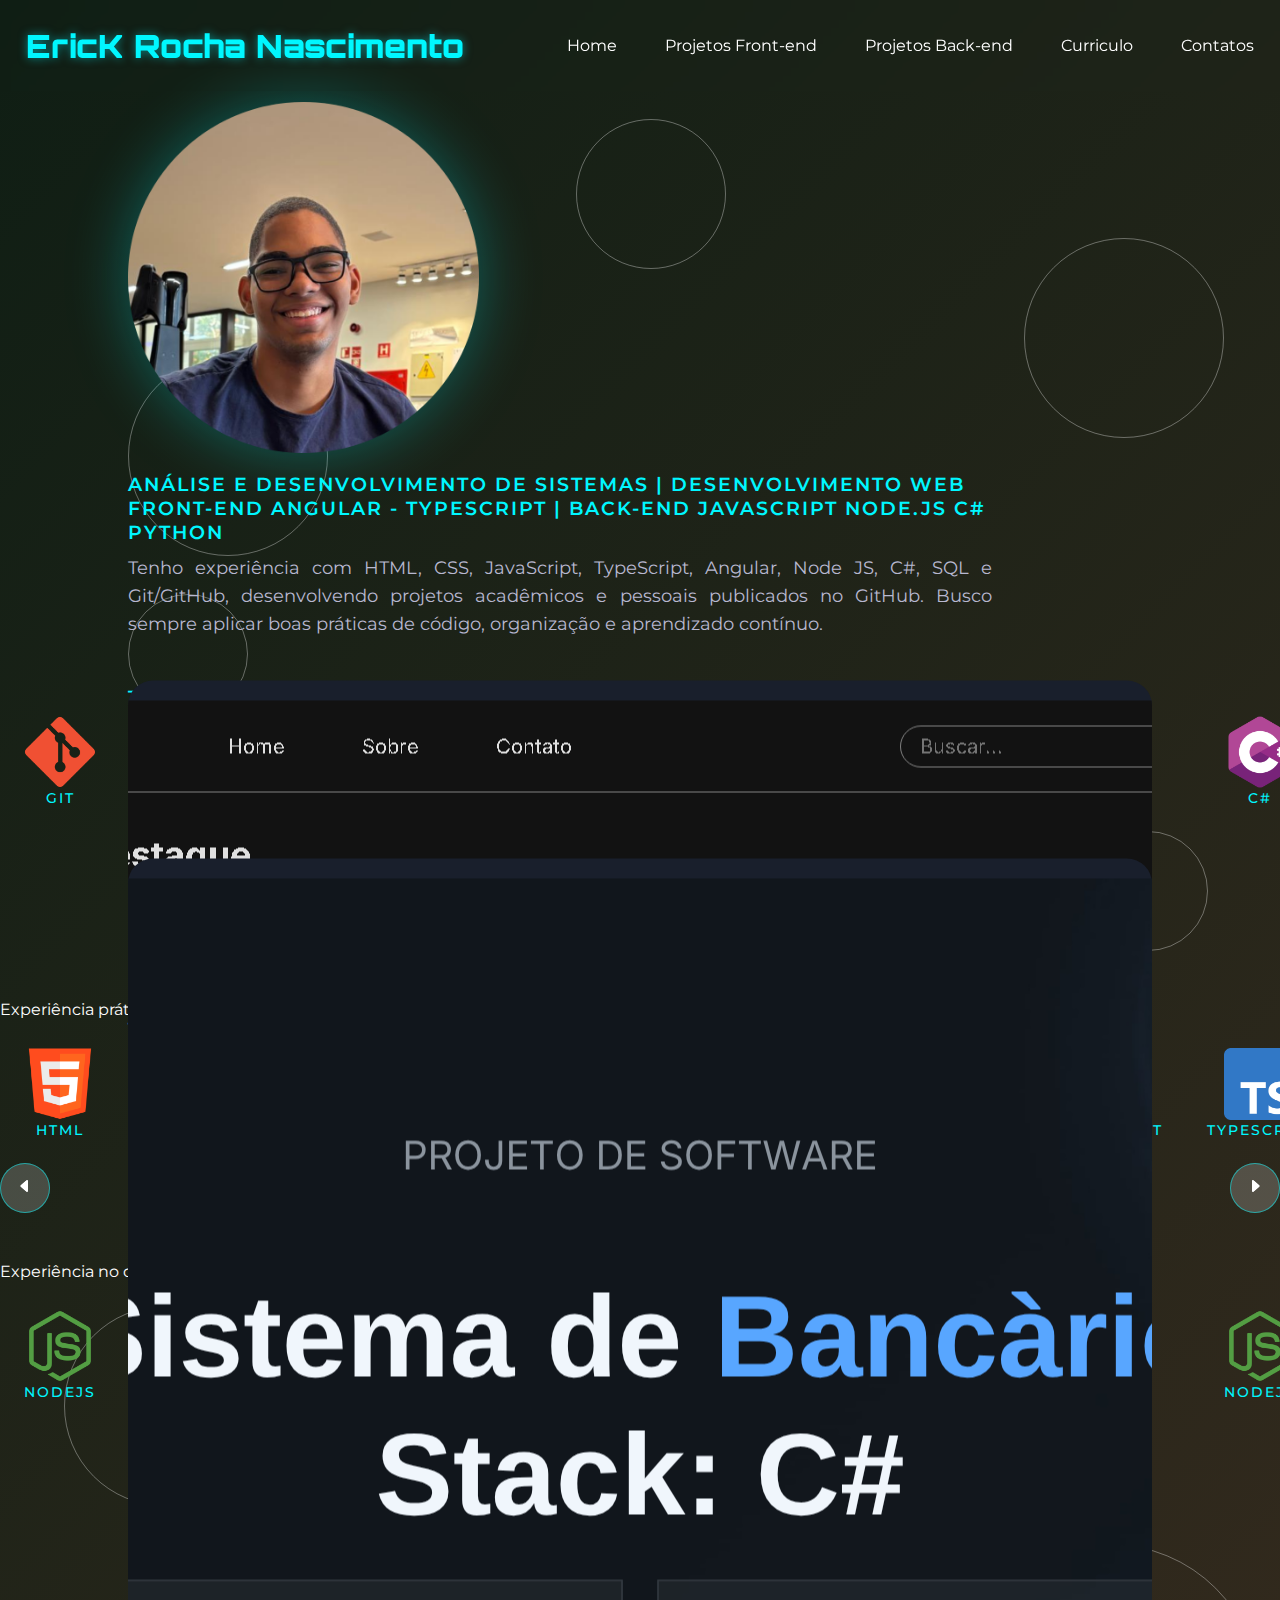
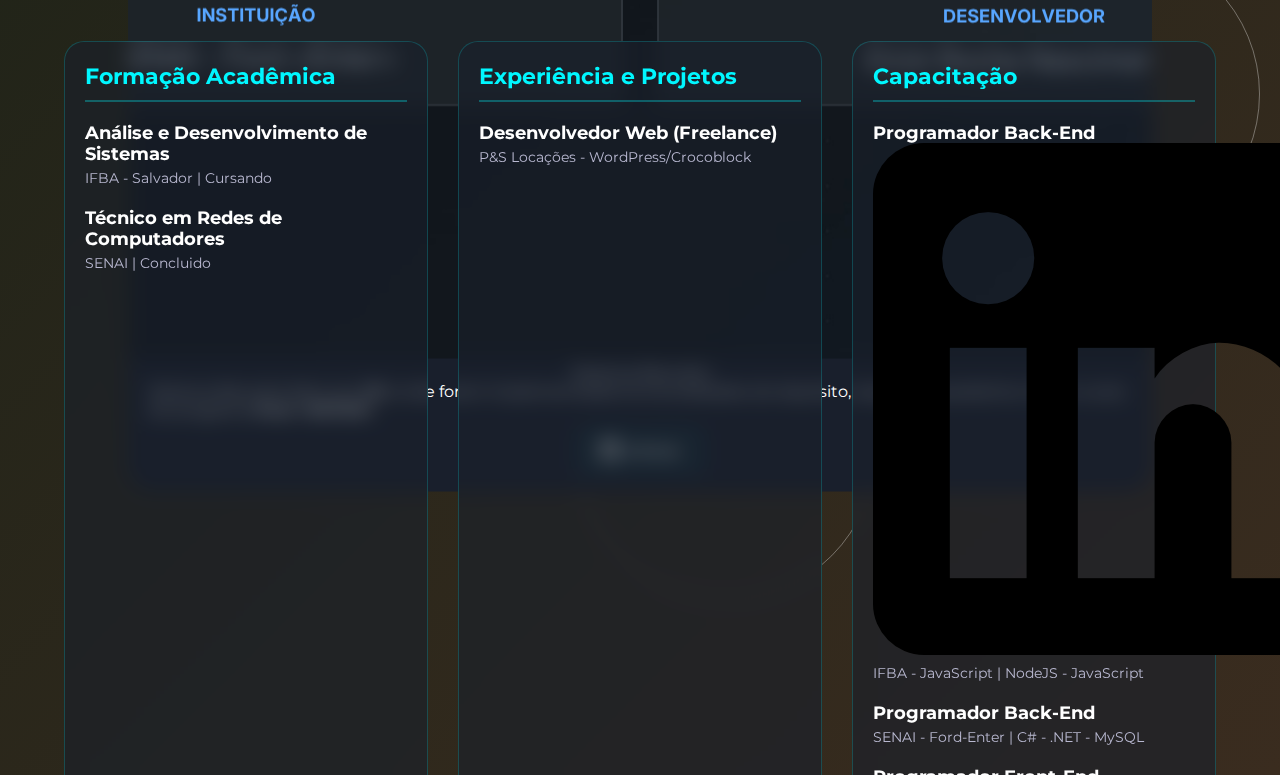
<file: index.html>
<!DOCTYPE html>
<html lang="pt-br">

<head>
    <meta charset="UTF-8">
    <meta name="viewport" content="width=device-width, initial-scale=1.0">
    <title>Portifolio Erick Rocha Nascimento</title>
    <link
        href="https://fonts.googleapis.com/css2?family=Montserrat:ital,wght@0,100..900;1,100..900&family=Orbitron:wght@400..900&display=swap"
        rel="stylesheet">
    <link rel="stylesheet" href="styles.css">
    <link rel="stylesheet" href="stylescurriculo.css">
    <link rel="stylesheet" href="stylesprojetos.css">
    <link rel="stylesheet" href="stylescontato.css">




    <link rel="icon" type="image/x-icon" href="./Arquivos/Imagens/fotodeperfi512.png">
    <script src="scripts.js" defer></script>

</head>

<body>
    <header>
        <div class="logo">EricK Rocha Nascimento</div>
        <nav>
            <ul>
                <li class="menu-item"><a href="#">Home</a></li>
                <li class="menu-item"><a href="#frontend"> <span class="desktop">Projetos</span> Front-end</a></li>
                <li class="menu-item"><a href="#backend"><span class="desktop">Projetos</span> Back-end</a></li>
                <li class="menu-item"><a href="#curriculo">Curriculo</a></li>
                <li class="menu-item"><a href="#contato">Contatos</a></li>
            </ul>
        </nav>
    </header>
    <main class="container">
        <div class="tech-circle">
            <div class="circle"></div>
            <div class="circle"></div>

            <div class="circle"></div>
            <div class="circle"></div>

            <div class="circle"></div>
            <div class="circle"></div>

            <div class="circle"></div>
            <div class="circle"></div>

            <div class="circle"></div>


            <div class="circle"></div>
            <div class="circle"></div>
        </div>
        <div class="perfil">

            <div class="perfil-content">
                <div class="perfil-principal">
                    <div class="perfil-img">
                        <img src="Arquivos/Imagens/fotoDePerfil.png" alt="Erick Rocha Nascimento">
                    </div>
                    <div class="perfil-text">
                        <p class="subtitulo">Análise e Desenvolvimento de Sistemas | Desenvolvimento Web Front-End
                            ANGULAR - TypeScript | Back-End JavaScript Node.JS C# Python</p>
                        <p class="perfil-description">Tenho experiência com HTML, CSS, JavaScript, TypeScript, Angular,
                            Node JS, C#, SQL e Git/GitHub, desenvolvendo projetos acadêmicos e pessoais publicados no
                            GitHub. Busco sempre aplicar boas práticas de código, organização e aprendizado contínuo.
                        </p>
                    </div>

                </div>
                <div class="tecnologias-container">
                    <p class="subtitulo-tecnologia">Tecnologias Conhecidas</p>
                    <ul class="tecnologias">
                        <li class="tecnologias-item"><img src="./Arquivos/Icones/git.png" alt="GIT">
                            <p class="tecnologias-label">GIT</p>
                        </li>
                        <li class="tecnologias-item"><img src="./Arquivos/Icones/github.png" alt="GitHub">
                            <p class="tecnologias-label">GitHub</p>
                        </li>
                        <li class="tecnologias-item"><img src="./Arquivos/Icones/html.png" alt="HTML">
                            <p class="tecnologias-label">HTML</p>
                        </li>
                        <li class="tecnologias-item"><img src="./Arquivos/Icones/css.png" alt="CSS">
                            <p class="tecnologias-label">CSS</p>
                        </li>
                        <li class="tecnologias-item"><img src="./Arquivos/Icones/javascript.png" alt="JavaScript">
                            <p class="tecnologias-label">JavaScript</p>
                        </li>
                        <li class="tecnologias-item"><img src="./Arquivos/Icones/typescript.png" alt="TypeScript">
                            <p class="tecnologias-label">TypeScript</p>
                        </li>
                        <li class="tecnologias-item"><img src="./Arquivos/Icones/angular.png" alt="Angular">
                            <p class="tecnologias-label">Angular</p>
                        </li>
                        <li class="tecnologias-item"><img src="./Arquivos/Icones/nodejs.png" alt="Node.js">
                            <p class="tecnologias-label">Nodejs</p>
                        </li>
                        <li class="tecnologias-item"><img src="./Arquivos/Icones/csharp.png" alt="C#">
                            <p class="tecnologias-label">C#</p>
                        </li>
                        <li class="tecnologias-item"><img src="./Arquivos/Icones/python.png" alt="Python">
                            <p class="tecnologias-label">Python</p>
                        </li>
                        <li class="tecnologias-item"><img src="./Arquivos/Icones/mysql.png" alt="MySQL">
                            <p class="tecnologias-label">MySQL</p>
                        </li>


                        <!-- Duplicado-->
                        <li class="tecnologias-item"><img src="./Arquivos/Icones/git.png" alt="GIT">
                            <p class="tecnologias-label">GIT</p>
                        </li>
                        <li class="tecnologias-item"><img src="./Arquivos/Icones/github.png" alt="GitHub">
                            <p class="tecnologias-label">GitHub</p>
                        </li>
                        <li class="tecnologias-item"><img src="./Arquivos/Icones/html.png" alt="HTML">
                            <p class="tecnologias-label">HTML</p>
                        </li>
                        <li class="tecnologias-item"><img src="./Arquivos/Icones/css.png" alt="CSS">
                            <p class="tecnologias-label">CSS</p>
                        </li>
                        <li class="tecnologias-item"><img src="./Arquivos/Icones/javascript.png" alt="JavaScript">
                            <p class="tecnologias-label">JavaScript</p>
                        </li>
                        <li class="tecnologias-item"><img src="./Arquivos/Icones/typescript.png" alt="TypeScript">
                            <p class="tecnologias-label">TypeScript</p>
                        </li>
                        <li class="tecnologias-item"><img src="./Arquivos/Icones/angular.png" alt="Angular">
                            <p class="tecnologias-label">Angular</p>
                        </li>
                        <li class="tecnologias-item"><img src="./Arquivos/Icones/nodejs.png" alt="Node.js">
                            <p class="tecnologias-label">Nodejs</p>
                        </li>
                        <li class="tecnologias-item"><img src="./Arquivos/Icones/csharp.png" alt="C#">
                            <p class="tecnologias-label">C#</p>
                        </li>
                        <li class="tecnologias-item"><img src="./Arquivos/Icones/python.png" alt="Python">
                            <p class="tecnologias-label">Python</p>
                        </li>
                    </ul>
                </div>
            </div>

        </div>
        <div class="frontend-content" id="frontend">
            <div class="frontend-info">
                <h1 class="frontend-titulo">Projetos Front-end</h1>
                <p class="frontend-descricao">Experiência prática na criação de SPAs modernas, integrando design
                    intuitivo a regras de negócio eficientes.</p>

                <div class="tecnologias-container">
                    <p class="subtitulo-tecnologia">Tecnologias</p>
                    <ul class="tecnologias">
                        <li class="tecnologias-item"><img src="./Arquivos/Icones/html.png" alt="HTML">
                            <p class="tecnologias-label">HTML</p>
                        </li>
                        <li class="tecnologias-item"><img src="./Arquivos/Icones/css.png" alt="CSS">
                            <p class="tecnologias-label">CSS</p>
                        </li>
                        <li class="tecnologias-item"><img src="./Arquivos/Icones/javascript.png" alt="JavaScript">
                            <p class="tecnologias-label">JavaScript</p>
                        </li>
                        <li class="tecnologias-item"><img src="./Arquivos/Icones/typescript.png" alt="TypeScript">
                            <p class="tecnologias-label">TypeScript</p>
                        </li>
                        <li class="tecnologias-item"><img src="./Arquivos/Icones/angular.png" alt="Angular">
                            <p class="tecnologias-label">Angular</p>
                        </li>

                        <!-- Duplicado-->
                        <li class="tecnologias-item"><img src="./Arquivos/Icones/html.png" alt="HTML">
                            <p class="tecnologias-label">HTML</p>
                        </li>
                        <li class="tecnologias-item"><img src="./Arquivos/Icones/css.png" alt="CSS">
                            <p class="tecnologias-label">CSS</p>
                        </li>
                        <li class="tecnologias-item"><img src="./Arquivos/Icones/javascript.png" alt="JavaScript">
                            <p class="tecnologias-label">JavaScript</p>
                        </li>
                        <li class="tecnologias-item"><img src="./Arquivos/Icones/typescript.png" alt="TypeScript">
                            <p class="tecnologias-label">TypeScript</p>
                        </li>
                        <li class="tecnologias-item"><img src="./Arquivos/Icones/angular.png" alt="Angular">
                            <p class="tecnologias-label">Angular</p>
                        </li>

                    </ul>
                </div>
            </div>
            <div class="frontend-projetos">
                <div class="frontends">
                    <div class="frontendQuadro active">
                        <div class="projeto-img"><img src="Arquivos/Imagens/LUMINATech.png" alt=""></div>
                                                <p class="projeto-titulo">LUMINA Tech</p>

                        <div>
                            <p class="projeto-descricao">A LUMINA Tech é uma plataforma moderna de e-commerce
                                especializada em eletrônicos, desenvolvida com <b>HTML, CSS, Angular | TypeScript</b> e
                                integrada à API pública DummyJSON</p>

                        </div>


                        <div class="botoes-projeto">
                            <a href="https://github.com/ErickRochaNascimento/LUMINA_Tech" target="_blank"
                                class="btn-projeto">
                                <img src="./Arquivos/Icones/github.png" alt="GitHub"> GitHub
                            </a>
                            <a href="https://luminatech.vercel.app/" target="_blank" class="btn-projeto">
                                Visualizar
                            </a>
                        </div>
                    </div>
                    <div class="frontendQuadro">
                        <div class="projeto-img"><img src="Arquivos/Imagens/PortalFord.png" alt=""></div>
                        <p class="projeto-titulo">Portal Ford</p>
                        <p class="projeto-descricao">Portal interativo da Ford desenvolvido com <b>HTML</b>, <b>CSS</b>
                            e <b>JavaScript</b>. Inclui carrossel de imagens, comparação de veículos e formulário de
                            contato responsivo</p>
                        <div class="botoes-projeto">
                            <a href="https://github.com/ErickRochaNascimento/JAVASCRIPT-SPRINT5" target="_blank"
                                class="btn-projeto">
                                <img src="./Arquivos/Icones/github.png" alt="GitHub"> GitHub
                            </a>
                            <a href="https://erickrochanascimento.github.io/JAVASCRIPT-SPRINT5/" target="_blank"
                                class="btn-projeto">
                                Visualizar
                            </a>
                        </div>
                    </div>
                    <div class="frontendQuadro">
                        <div class="projeto-img"><img src="Arquivos/Imagens/EletronicStore.png" alt=""></div>
                        <p class="projeto-titulo">Eletronic Store</p>
                        <p class="projeto-descricao">Landing page futurista desenvolvida para uma loja de eletrônicos.
                            Apresenta um carrossel de produtos full-screen construído com <b>HTML, CSS </b> e
                            <b>JavaScript</b>
                        </p>
                        <div class="botoes-projeto">
                            <a href="https://github.com/ErickRochaNascimento/Eletronic.Store" target="_blank"
                                class="btn-projeto">
                                <img src="./Arquivos/Icones/github.png" alt="GitHub"> GitHub
                            </a>
                            <a href="https://erickrochanascimento.github.io/Eletronic.Store/" target="_blank"
                                class="btn-projeto">
                                Visualizar
                            </a>
                        </div>
                    </div>
                </div>
                <div class="arrowsfront">
                    <button class="arrowfront-btn" id="prevFront">
                        <svg xmlns="http://www.w3.org/2000/svg" width="16" height="16" fill="currentColor"
                            class="bi bi-caret-left-fill" viewBox="0 0 16 16">
                            <path
                                d="m3.86 8.753 5.482 4.796c.646.566 1.658.106 1.658-.753V3.204a1 1 0 0 0-1.659-.753l-5.48 4.796a1 1 0 0 0 0 1.506z" />
                        </svg>
                    </button>
                    <button class="arrowfront-btn" id="nextFront">
                        <svg xmlns="http://www.w3.org/2000/svg" width="16" height="16" fill="currentColor"
                            class="bi bi-caret-right-fill" viewBox="0 0 16 16">
                            <path
                                d="m12.14 8.753-5.482 4.796c-.646.566-1.658.106-1.658-.753V3.204a1 1 0 0 1 1.659-.753l5.48 4.796a1 1 0 0 1 0 1.506z" />
                        </svg>
                    </button>
                </div>

            </div>
        </div>
        <div class="backend-content" id="backend">

            <div class="backend-info">
                <div class="backendinfo-principal">
                    <h1 class="backend-titulo">Projetos Back-end</h1>

                    <p class="backend-descricao">Experiência no desenvolvimento de sistemas, modelagem de dados SQL e
                        versionamento ágil com Git</p>
                </div>
                <div class="tecnologias-container">
                    <p class="subtitulo-tecnologia-back">Tecnologias</p>
                    <ul class="tecnologias">
                        <li class="tecnologias-item"><img src="./Arquivos/Icones/nodejs.png" alt="Node.js">
                            <p class="tecnologias-label">NodeJS</p>
                        </li>
                        <li class="tecnologias-item"><img src="./Arquivos/Icones/csharp.png" alt="C#">
                            <p class="tecnologias-label">C#</p>
                        </li>
                        <li class="tecnologias-item"><img src="./Arquivos/Icones/python.png" alt="Python">
                            <p class="tecnologias-label">Python</p>
                        </li>
                        <li class="tecnologias-item"><img src="./Arquivos/Icones/mysql.png" alt="MySQL">
                            <p class="tecnologias-label">MySQL</p>
                        </li>

                        <!-- Duplicado-->
                        <li class="tecnologias-item"><img src="./Arquivos/Icones/nodejs.png" alt="Node.js">
                            <p class="tecnologias-label">Nodejs</p>
                        </li>
                        <li class="tecnologias-item"><img src="./Arquivos/Icones/csharp.png" alt="C#">
                            <p class="tecnologias-label">C#</p>
                        </li>
                        <li class="tecnologias-item"><img src="./Arquivos/Icones/python.png" alt="Python">
                            <p class="tecnologias-label">Python</p>
                        </li>
                        <li class="tecnologias-item"><img src="./Arquivos/Icones/mysql.png" alt="MySQL">
                            <p class="tecnologias-label">MySQL</p>
                        </li>

                        <!-- Duplicado-->
                        <li class="tecnologias-item"><img src="./Arquivos/Icones/nodejs.png" alt="Node.js">
                            <p class="tecnologias-label">Nodejs</p>
                        </li>
                        <li class="tecnologias-item"><img src="./Arquivos/Icones/csharp.png" alt="C#">
                            <p class="tecnologias-label">C#</p>
                        </li>
                        <li class="tecnologias-item"><img src="./Arquivos/Icones/python.png" alt="Python">
                            <p class="tecnologias-label">Python</p>
                        </li>
                        <li class="tecnologias-item"><img src="./Arquivos/Icones/mysql.png" alt="MySQL">
                            <p class="tecnologias-label">MySQL</p>
                        </li>
                    </ul>
                </div>
            </div>
            <div class="backend-projetos">
                <div class="backends">
                    <div class="backendQuadro active">
                        <div class="projeto-img"><img src="Arquivos/Imagens/sistemabancario.png" alt=""></div>
                        <p class="projeto-titulo">Sistema Bancário</p>
                        <p class="projeto-descricao">Sistema Bancário feito em <b>C#</b>, onde foram implementadas
                            funcionalidades de depósito, saque e empréstimo. Para o curso do programa <b>Ford
                                &ltENTER&gt</b></p>

                        <div class="botoes-projeto">
                            <a href="https://github.com/ErickRochaNascimento/POO-Sprint1" target="_blank"
                                class="btn-projeto">
                                <img src="./Arquivos/Icones/github.png" alt="GitHub"> GitHub
                            </a>
                        </div>
                    </div>
                    <div class="backendQuadro">
                        <div class="projeto-img"><img src="Arquivos/Imagens/atividadesjs.png" alt=""></div>
                        <p class="projeto-titulo">Atividades NodeJS</p>
                        <p class="projeto-descricao">Repositório das atividades desenvolvidas no curso do <b>IFBA</b> de
                            Desenvolvimento de Software Back-End em <b>Javascript</b> atraves do <b>Node JS</b></p>
                        <div class="botoes-projeto">
                            <a href="https://github.com/ErickRochaNascimento/IFBA-NODEJS" target="_blank"
                                class="btn-projeto">
                                <img src="./Arquivos/Icones/github.png" alt="GitHub"> GitHub
                            </a>
                        </div>
                    </div>
                    <div class="backendQuadro">
                        <div class="projeto-img"><img src="Arquivos/Imagens/gestaoescolar.png" alt=""></div>
                        <p class="projeto-titulo">AcademiC</p>
                        <p class="projeto-descricao">Sistema de gestão escolar desenvolvido em <b>C</b> para a
                            disciplina INF029 do <b>IFBA</b>. O projeto utiliza a arquitetura <b>MVC</b>
                            (Model-View-Controller)</p>
                        <div class="botoes-projeto">
                            <a href="https://github.com/ErickRochaNascimento/ProjetoEscola" target="_blank"
                                class="btn-projeto">
                                <img src="./Arquivos/Icones/github.png" alt="GitHub"> GitHub
                            </a>
                        </div>
                    </div>
                </div>
                <div class="arrowsback">
                    <button class="arrowback-btn" id="prevBack">
                        <svg xmlns="http://www.w3.org/2000/svg" width="16" height="16" fill="currentColor"
                            class="bi bi-caret-left-fill" viewBox="0 0 16 16">
                            <path
                                d="m3.86 8.753 5.482 4.796c.646.566 1.658.106 1.658-.753V3.204a1 1 0 0 0-1.659-.753l-5.48 4.796a1 1 0 0 0 0 1.506z" />
                        </svg>
                    </button>
                    <button class="arrowback-btn" id="nextBack">
                        <svg xmlns="http://www.w3.org/2000/svg" width="16" height="16" fill="currentColor"
                            class="bi bi-caret-right-fill" viewBox="0 0 16 16">
                            <path
                                d="m12.14 8.753-5.482 4.796c-.646.566-1.658.106-1.658-.753V3.204a1 1 0 0 1 1.659-.753l5.48 4.796a1 1 0 0 1 0 1.506z" />
                        </svg>
                    </button>
                </div>
            </div>
        </div>
        <div class="cv-content" id="curriculo">
            <h1 class="cv-titulo">Trajetória Profissional</h1>
            <div class="cv-grid">
                <div class="cv-card">
                    <h2 class="cv-subtitulo">Formação Acadêmica</h2>
                    <div class="cv-item">
                        <p class="cv-item-titulo">Análise e Desenvolvimento de Sistemas</p>
                        <p class="cv-item-local">IFBA - Salvador | Cursando</p>
                    </div>
                    <div class="cv-item">
                        <p class="cv-item-titulo">Técnico em Redes de Computadores</p>
                        <p class="cv-item-local">SENAI | Concluido</p>
                    </div>
                </div>

                <div class="cv-card">
                    <h2 class="cv-subtitulo">Experiência e Projetos</h2>
                    <div class="cv-item">
                        <p class="cv-item-titulo">Desenvolvedor Web (Freelance)</p>
                        <p class="cv-item-local">P&S Locações - WordPress/Crocoblock</p>
                    </div>
                </div>

                <div class="cv-card">
                    <h2 class="cv-subtitulo">Capacitação</h2>
                    <div class="cv-item">
                        <p class="cv-item-titulo">Programador Back-End<a
                                href="https://www.linkedin.com/in/erickrochanascimento/overlay/Education/1117944050/treasury/?profileId=ACoAADpSN0UB54wOaUmVF4CFMjlinrFJzhy3XqE"
                                target="_blank" class="btn-linkedin-inline" title="Ver no LinkedIn">
                                <img src="./Arquivos/Icones/linkedin.png" alt="LinkedIn">
                            </a></p>
                        <p class="cv-item-local">IFBA - JavaScript | NodeJS - JavaScript</p>
                    </div>
                    <div class="cv-item">
                        <p class="cv-item-titulo">Programador Back-End</p>
                        <p class="cv-item-local">SENAI - Ford-Enter | C# - .NET - MySQL</p>
                    </div>
                    <div class="cv-item">
                        <p class="cv-item-titulo">Programador Front-End<a
                                href="https://www.linkedin.com/in/erickrochanascimento/overlay/Education/1117939881/treasury/?profileId=ACoAADpSN0UB54wOaUmVF4CFMjlinrFJzhy3XqE"
                                target="_blank" class="btn-linkedin-inline" title="Ver no LinkedIn">
                                <img src="./Arquivos/Icones/linkedin.png" alt="LinkedIn">
                            </a></p>
                        <p class="cv-item-local">SENAI - Ford-Enter | Angular - TypeScript - MySQL</p>
                    </div>
                </div>

                <div class="cv-card">
                    <h2 class="cv-subtitulo">Formação Complementar</h2>
                    <div class="cv-item">
                        <p class="cv-item-titulo">Estruturas de Dados<a
                                href="https://www.linkedin.com/in/erickrochanascimento/overlay/Certifications/2132102434/treasury/?profileId=ACoAADpSN0UB54wOaUmVF4CFMjlinrFJzhy3XqE"
                                target="_blank" class="btn-linkedin-inline" title="Ver no LinkedIn">
                                <img src="./Arquivos/Icones/linkedin.png" alt="LinkedIn">
                            </a></p>
                        <p class="cv-item-local">Instituto de Computação - UFBA</p>
                    </div>
                    <div class="cv-item">
                        <p class="cv-item-titulo">Introdução à C#<a
                                href="https://www.linkedin.com/in/erickrochanascimento/overlay/Certifications/1473890203/treasury/?profileId=ACoAADpSN0UB54wOaUmVF4CFMjlinrFJzhy3XqE"
                                target="_blank" class="btn-linkedin-inline" title="Ver no LinkedIn">
                                <img src="./Arquivos/Icones/linkedin.png" alt="LinkedIn">
                            </a></p>
                        <p class="cv-item-local">Microsoft Learning</p>
                    </div>
                    <div class="cv-item">
                        <p class="cv-item-titulo">Git e GitHub<a
                                href="https://www.linkedin.com/in/erickrochanascimento/overlay/Certifications/1782105865/treasury/?profileId=ACoAADpSN0UB54wOaUmVF4CFMjlinrFJzhy3XqE"
                                target="_blank" class="btn-linkedin-inline" title="Ver no LinkedIn">
                                <img src="./Arquivos/Icones/linkedin.png" alt="LinkedIn">
                            </a></p>
                        <p class="cv-item-local">Alura</p>
                    </div>
                    <div class="cv-item">
                        <p class="cv-item-titulo">Scrum<a
                                href="https://www.linkedin.com/in/erickrochanascimento/overlay/Certifications/55804048/treasury/?profileId=ACoAADpSN0UB54wOaUmVF4CFMjlinrFJzhy3XqE"
                                target="_blank" class="btn-linkedin-inline" title="Ver no LinkedIn">
                                <img src="./Arquivos/Icones/linkedin.png" alt="LinkedIn">
                            </a></p>
                        <p class="cv-item-local">Alura</p>
                    </div>
                </div>
            </div>
            <div class="cv-contatos" id="contato">
                <h2 class="cv-contatos-titulo">Contatos</h2>
                <div class="cv-contatos-icones">
                    <a href="https://github.com/ErickRochaNascimento" target="_blank" title="GitHub">
                        <img src="./Arquivos/Icones/github.png" alt="GitHub">
                    </a>
                    <a href="https://www.linkedin.com/in/erickrochanascimento/" target="_blank" title="LinkedIn">
                        <img id="linkedin-logo" src="./Arquivos/Icones/linkedin.png" alt="LinkedIn">
                    </a>
                    <a href="mailto:erickrochaluciano@gmail.com" target="_blank" title="E-mail">
                        <img src="./Arquivos/Icones/e-mail.png" alt="E-mail">
                    </a>
                </div>
            </div>
        </div>
    </main>
</body>

</html>
</file>
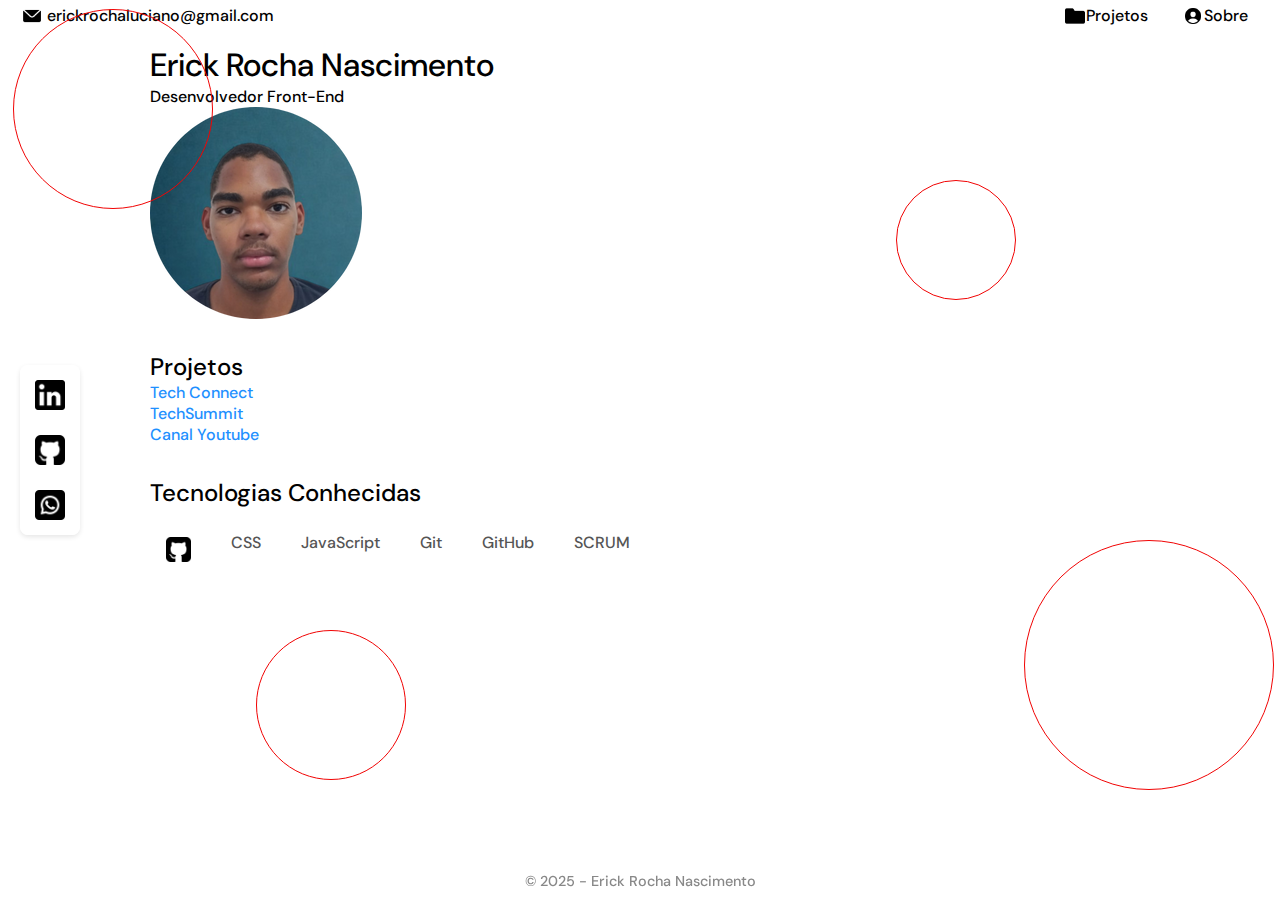
<file: Antigo/index.html>
<!DOCTYPE html>
<html lang="pt-br">

<head>
    <meta charset="UTF-8" />
    <meta name="viewport" content="width=device-width, initial-scale=1.0" />
    <section class="header">
        <div class="header-left">
            <a href="mailto:erickrochaluciano@gmail.com" class="email-link">
                <img src="Arquivos/Icones/e-mail.png" alt="icone email" class="icone" width="20" height="20" />
                erickrochaluciano@gmail.com
            </a>
        </div>
        <div class="header-right">
            <a class="header-link" href="projetos.html">
                <img src="Arquivos/Icones/projetos.png" alt="Icone projetos" class="icon-nav" width="20" height="20" />
                Projetos
            </a>
            <a class="header-link" href="sobre.html">
                <img src="Arquivos/Icones/sobre.png" alt="Icone Sobre" class="icon-nav" width="20" height="20" />
                Sobre
            </a>
        </div>
    </section>
    <link rel="stylesheet" href="css/styles.css" />
    <link rel="icon" type="image/x-icon" href="Arquivos/Imagens/fotoDePerfil.png">
    <style>
        @import url('https://fonts.googleapis.com/css2?family=DM+Sans:ital,opsz,wght@0,9..40,100..1000;1,9..40,100..1000&display=swap');

        header {
            justify-content: left;
            align-items: start;
        }
    </style>
</head>

<body>
    <div class="tech-circle">
        <div class="circle"></div>
        <div class="circle"></div>
        <div class="circle"></div>
        <div class="circle"></div>
    </div>
    <div class="social-links">
        <a href="https://www.linkedin.com/in/erickrochanascimento" target="_blank" aria-label="LinkedIn">
            <img src="Arquivos/Icones/linkedin.png" alt="LinkedIn" class="social-icon" width="30" height="30">
        </a>
        <a href="https://github.com/ErickRochaNascimento" target="_blank" aria-label="GitHub">
            <img src="Arquivos/Icones/github.png" alt="GitHub" class="social-icon" width="30" height="30">
        </a>
        <a href="http://wa.me/5571992055422" target="_blank" aria-label="Whatsapp">
            <img src="Arquivos/Icones/whatsapp.png" alt="Whatsapp" class="social-icon" width="30" height="30">
        </a>
    </div>
    <div class="container">
        <header class="titulo">
            <h1>Erick Rocha Nascimento</h1>
            <p>Desenvolvedor Front-End</p>
        </header>
        <section class="contato">
            <div class="foto">
                <img src="Arquivos/Imagens/fotoDePerfil.png" alt="foto de perfil" class="foto" />

            </div>
            <section class="projetos">
                <h2>Projetos</h2>
                <ul>
                    <li><a href="https://github.com/Math30-1/TechConnect-ATV">Tech Connect</a></li>
                    <li><a href="https://math30-1.github.io/atv-1-frontend/">TechSummit</a></li>
                    <li><a href="https://github.com/Math30-1/Youtube">Canal Youtube</a></li>
                </ul>
            </section>
        </section>



        <section class="tecnologias">
            <h2>Tecnologias Conhecidas</h2>
            <div class="tech-grid">
                <span><img src="./Arquivos/Icones/github.png" alt="GitHub"></span>
                <span>CSS</span>
                <span>JavaScript</span>
                <span>Git</span>
                <span>GitHub</span>
                <span>SCRUM</span>
            </div>
        </section>


    </div>
    <footer class="footer">
        <p>&copy; 2025 - Erick Rocha Nascimento</p>
    </footer>
    <script src="js/script.js"></script>
</body>

</html>
</file>
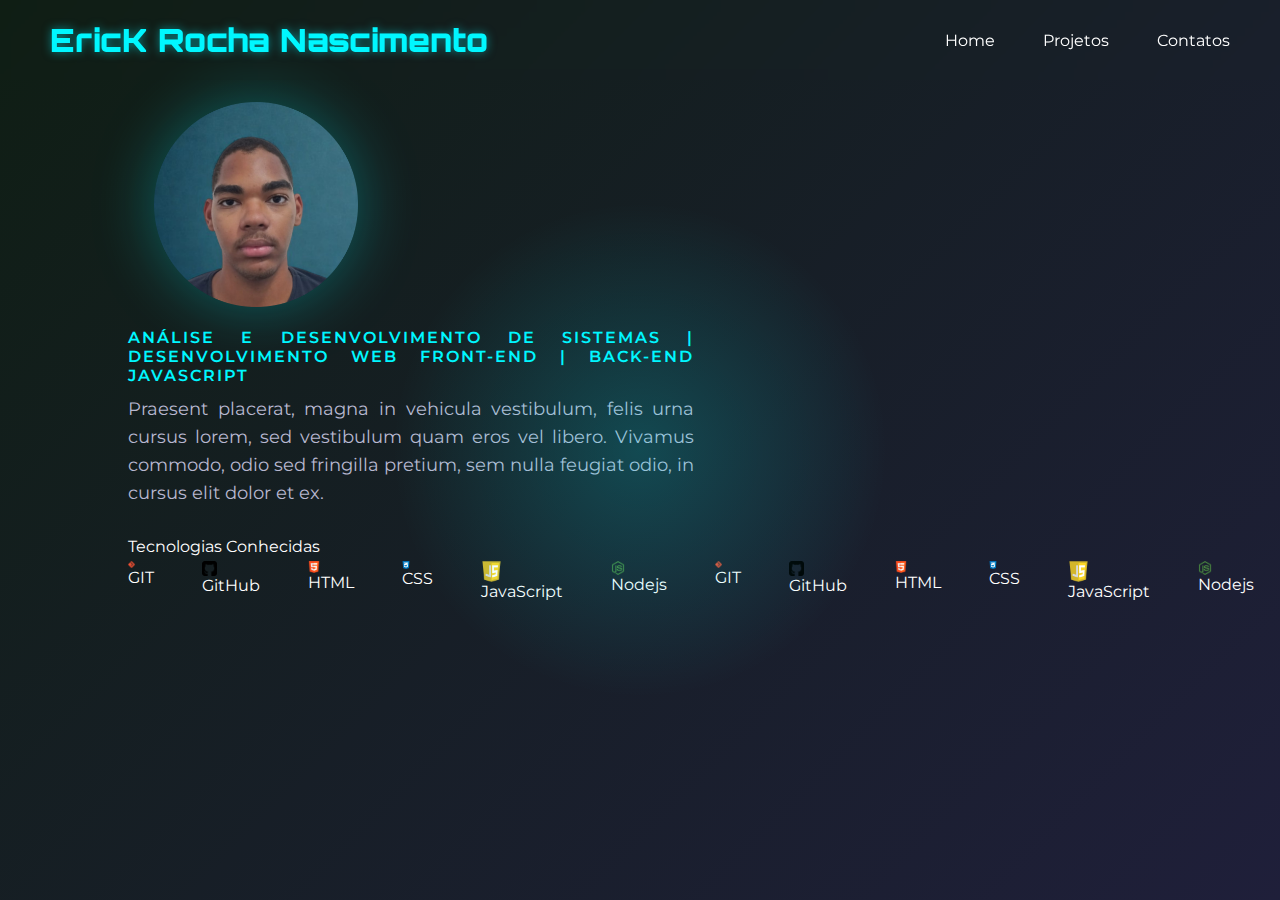
<file: novo/index.html>
<!DOCTYPE html>
<html lang="pt-br">

<head>
    <meta charset="UTF-8">
    <meta name="viewport" content="width=device-width, initial-scale=1.0">
    <title>Portifolio Erick Rocha Nascimento</title>
    <link
        href="https://fonts.googleapis.com/css2?family=Montserrat:ital,wght@0,100..900;1,100..900&family=Orbitron:wght@400..900&display=swap"
        rel="stylesheet">
    <link rel="stylesheet" href="styles.css">
    <link rel="icon" type="image/x-icon" href="./Arquivos/Imagens/fotoDePerfil.png">
</head>

<body>
    <header>
        <div class="logo">EricK Rocha Nascimento</div>
        <nav>
            <ul>
                <li class="menu-item"><a href="./index.html">Home</a></li>
                <li class="menu-item"><a href="#segundo">Projetos</a></li>
                <li class="menu-item"><a href="./contatos.html">Contatos</a></li>
            </ul>
        </nav>
    </header>
    <main class="container">
        <div class="perfil">
            <div class="tech-circle">
                <div class="circle"></div>
                <div class="circle"></div>
                <div class="circle"></div>
                <div class="circle"></div>
            </div>
            <div class="perfil-content">
                <div class="perfil-principal">
                    <div class="perfil-img">
                        <img src="Arquivos/Imagens/fotoDePerfil.png" alt="Erick Rocha Nascimento">
                    </div>
                    <div class="perfil-text">
                        <p class="subtitulo">Análise e Desenvolvimento de Sistemas | Desenvolvimento Web Front-End |
                            Back-End
                            JavaScript</p>
                        <p class="perfil-description">Praesent placerat, magna in vehicula vestibulum, felis urna cursus
                            lorem,
                            sed
                            vestibulum quam eros vel libero. Vivamus commodo, odio sed fringilla pretium, sem nulla
                            feugiat
                            odio, in
                            cursus elit dolor et ex.</p>
                    </div>

                </div>
                <div class="tecnologias-container">
                    <p class="subtitulo-tecnologia">Tecnologias Conhecidas</p>
                    <ul class="tecnologias">
                        <li class="tecnologias-item"><img src="./Arquivos/Icones/git.png" alt="GIT">
                            <p class="tecnologias-label">GIT</p>
                        </li>
                        <li class="tecnologias-item"><img src="./Arquivos/Icones/github.png" alt="GitHub">
                            <p class="tecnologias-label">GitHub</p>
                        </li>
                        <li class="tecnologias-item"><img src="./Arquivos/Icones/html.png" alt="HTML">
                            <p class="tecnologias-label">HTML</p>
                        </li>
                        <li class="tecnologias-item"><img src="./Arquivos/Icones/css.png" alt="CSS">
                            <p class="tecnologias-label">CSS</p>
                        </li>
                        <li class="tecnologias-item"><img src="./Arquivos/Icones/javascript.png" alt="JavaScript">
                            <p class="tecnologias-label">JavaScript</p>
                        </li>
                        <li class="tecnologias-item"><img src="./Arquivos/Icones/nodejs.png" alt="Node.js">
                            <p class="tecnologias-label">Nodejs</p>
                        </li>
                        <!-- Duplique os items acima para o rolamento funcionar melhor-->
                        <li class="tecnologias-item"><img src="./Arquivos/Icones/git.png" alt="GIT">
                            <p class="tecnologias-label">GIT</p>
                        </li>
                        <li class="tecnologias-item"><img src="./Arquivos/Icones/github.png" alt="GitHub">
                            <p class="tecnologias-label">GitHub</p>
                        </li>
                        <li class="tecnologias-item"><img src="./Arquivos/Icones/html.png" alt="HTML">
                            <p class="tecnologias-label">HTML</p>
                        </li>
                        <li class="tecnologias-item"><img src="./Arquivos/Icones/css.png" alt="CSS">
                            <p class="tecnologias-label">CSS</p>
                        </li>
                        <li class="tecnologias-item"><img src="./Arquivos/Icones/javascript.png" alt="JavaScript">
                            <p class="tecnologias-label">JavaScript</p>
                        </li>
                        <li class="tecnologias-item"><img src="./Arquivos/Icones/nodejs.png" alt="Node.js">
                            <p class="tecnologias-label">Nodejs</p>
                        </li>
                    </ul>
                </div>
            </div>
        </div>
    </main>


</body>
<script src="scripts.js"></script>

</html>
</file>
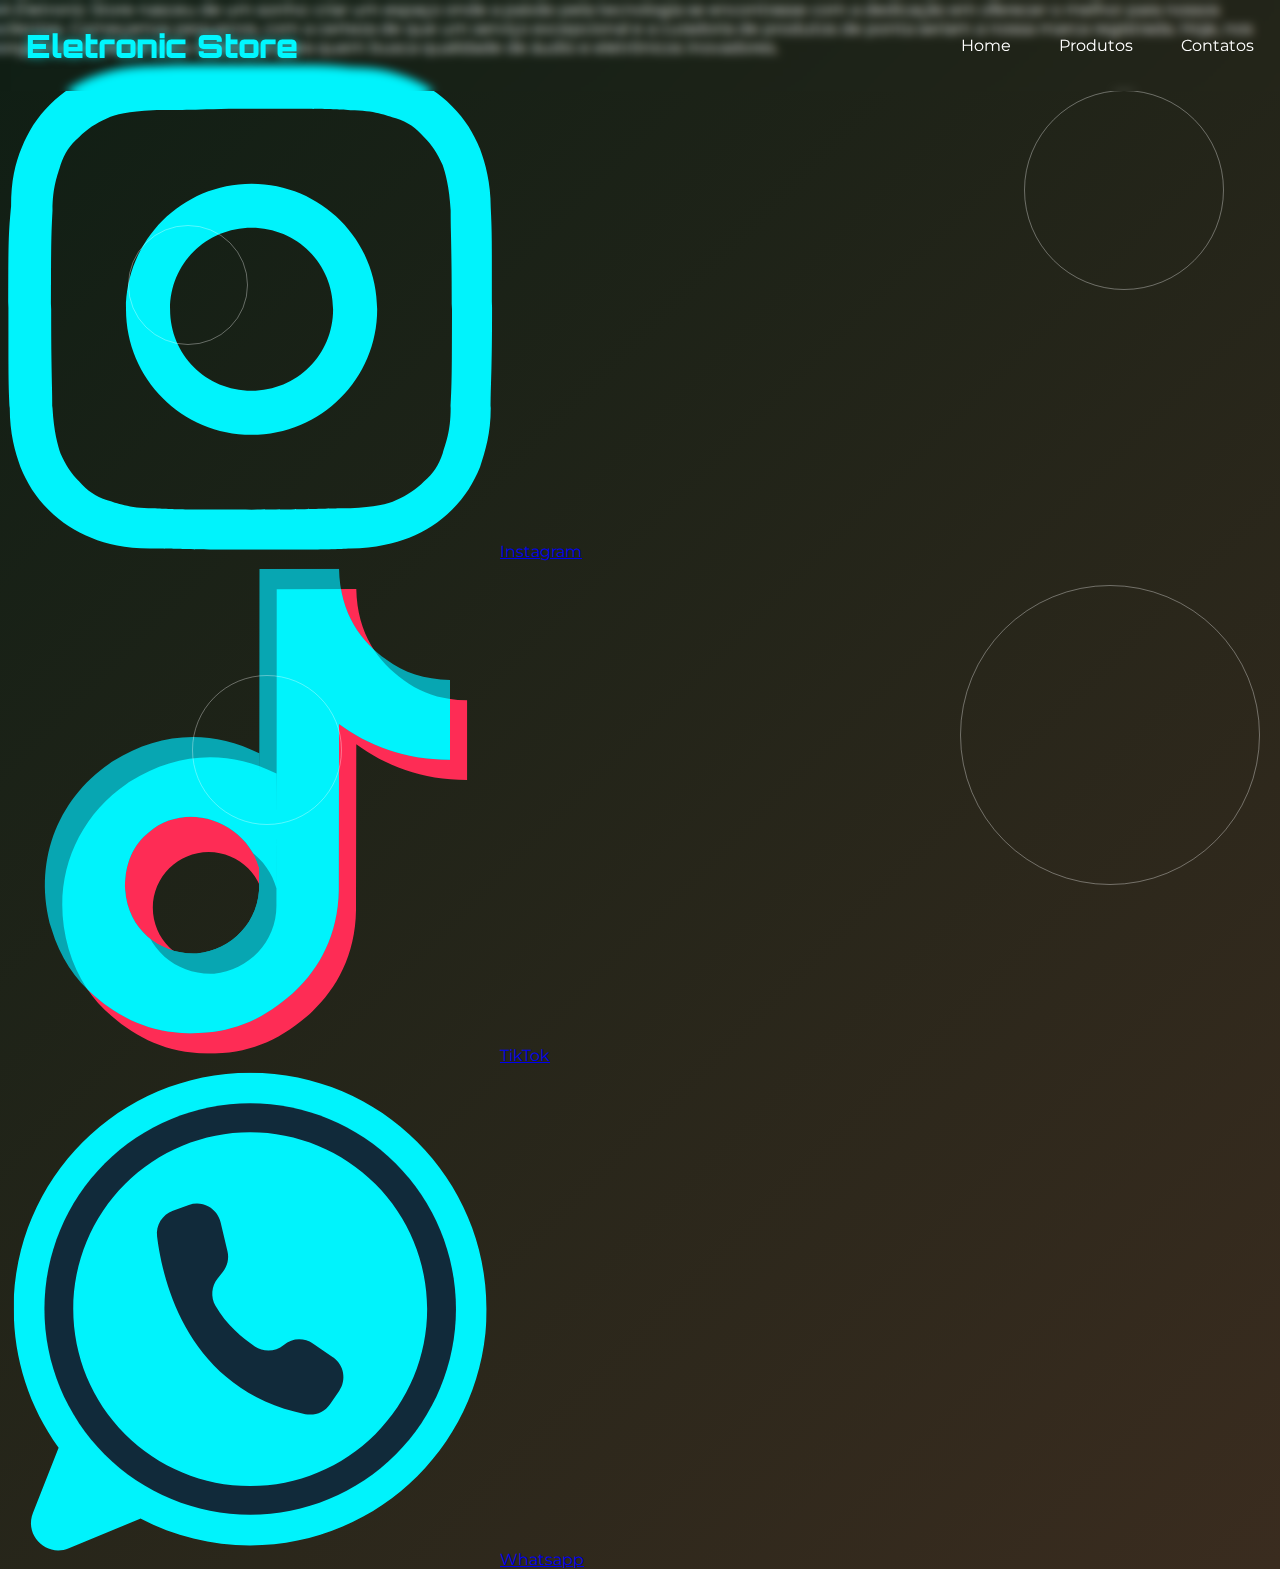
<file: contatos.html>
<!DOCTYPE html>
<html lang="pt-br">

<head>
    <meta charset="UTF-8">
    <meta name="viewport" content="width=device-width, initial-scale=1.0">
    <link rel="preconnect" href="https://fonts.googleapis.com">
    <link rel="preconnect" href="https://fonts.gstatic.com" crossorigin>
    <link
        href="https://fonts.googleapis.com/css2?family=Montserrat:ital,wght@0,100..900;1,100..900&family=Orbitron:wght@400..900&display=swap"
        rel="stylesheet">
    <link rel="stylesheet" href="styles.css">
    <link rel="icon" type="image/x-icon" href="./img/favicom.png">
    <title>Eletronic Store</title>
</head>

<body>
    <header>
        <div class="logo">Eletronic Store</div>
        <nav>
            <ul>
                <li class="menu-item"><a href="./index.html">Home</a></li>
                <li class="menu-item"><a href="./produtos.html">Produtos</a></li>
                <li class="menu-item"><a href="./contatos.html">Contatos</a></li>
            </ul>
        </nav>
    </header>
    <main class="container-contatos">
        <div class="tech-circle">
            <div class="circle"></div>
            <div class="circle"></div>
            <div class="circle"></div>
            <div class="circle"></div>
        </div>
        <p class="sobre">A Eletronic Store nasceu de um sonho: criar um espaço onde a paixão pela tecnologia se
            encontrasse com a dedicação em oferecer o melhor para nossos clientes. Começamos pequenos, com a certeza de
            que um serviço excepcional e a curadoria de produtos de ponta seriam a nossa marca registrada. Hoje, nos
            orgulhamos de ser uma referência para quem busca qualidade de áudio e eletrônicos inovadores.</p>
        <div class="redes">
            <ul class="redes-list">
                <li class="redes-item">
                    <a href="https://www.instagram.com/">
                        <img src="./img/instagram.png" alt="Instagram" id="redes-logo">Instagram
                    </a>
                </li>

                <li class="redes-item">
                    <a href="https://www.tiktok.com/pt-BR/">
                        <img src="./img/tiktok.png" alt="TikTok" id="redes-logo">TikTok
                    </a>
                </li>

                <li class="redes-item">
                    <a href="https://web.whatsapp.com/">
                        <img src="./img/whatsapp.png" alt="Whatsapp" id="redes-logo">Whatsapp
                    </a>
                </li>
            </ul>
        </div>
    </main>
</body>
<script src="./scripts.js"></script>

</html>
</file>
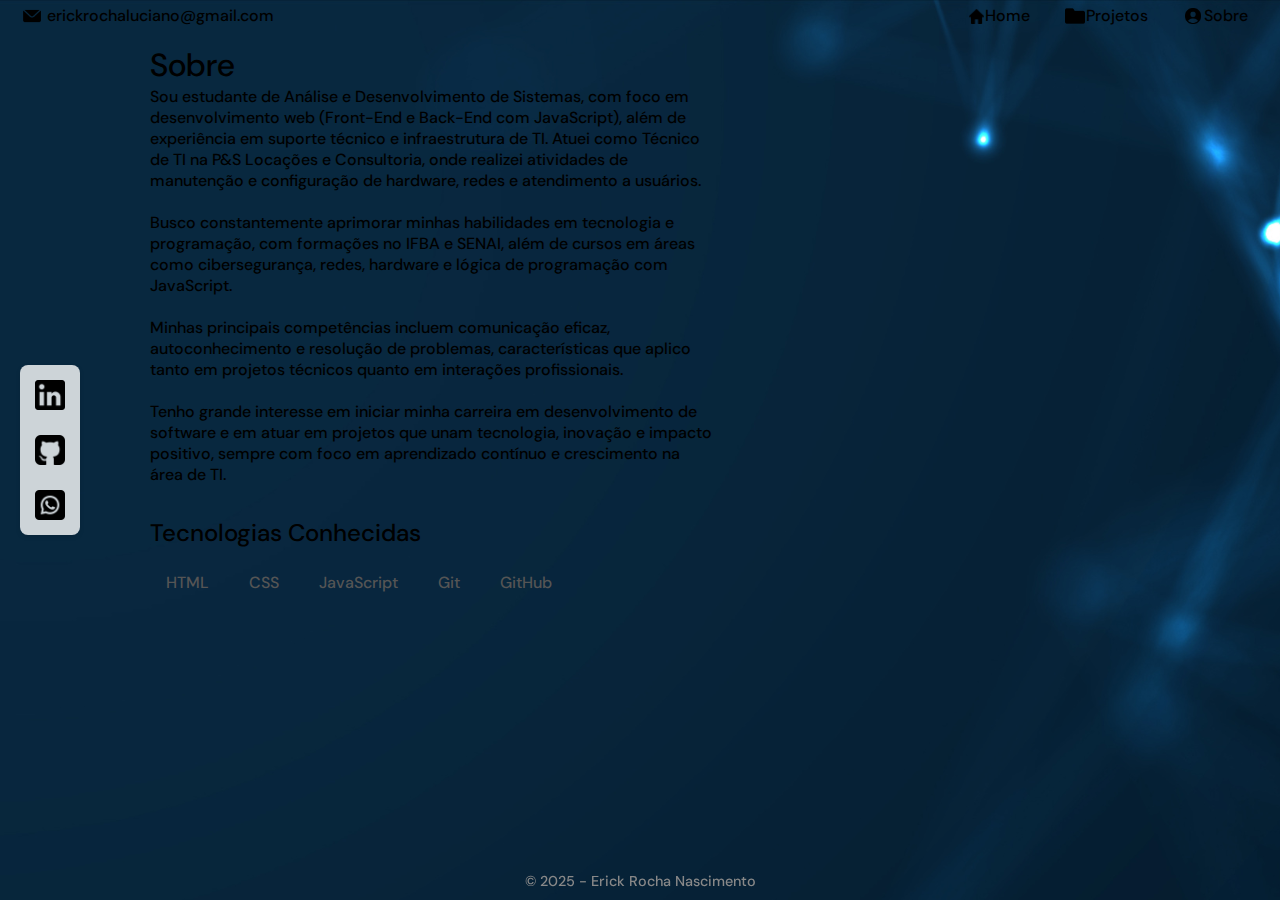
<file: sobre.html>
<!DOCTYPE html>
<html lang="pt-br">
<head>
   <meta charset="UTF-8" />
   <meta name="viewport" content="width=device-width, initial-scale=1.0" />
   <section class="header">
    <div class="header-left">
        <a href="mailto:erickrochaluciano@gmail.com" class="email-link">
    <img src="Arquivos/Icones/e-mail.png" alt="icone email" class="icone" width="20" height="20" /> erickrochaluciano@gmail.com
    </a>
    </div>
    <div class="header-right">
        <a class="header-link" href="index.html">
            <img src="Arquivos/Icones/home.png" alt="Icone home" class="icon-nav" width="15" height="15" />
            Home
        </a>
        <a class="header-link" href="projetos.html">
            <img src="Arquivos/Icones/projetos.png" alt="Icone projetos" class="icon-nav" width="20" height="20" />
            Projetos
        </a>
        <a class="header-link" href="sobre.html">
            <img src="Arquivos/Icones/sobre.png" alt="Icone Sobre" class="icon-nav" width="20" height="20" />
            Sobre
        </a>
    </div>
   </section>
   <link rel="stylesheet" href="css/stylessobre.css" />
   <link rel="icon" type="image/x-icon" href="Arquivos/Imagens/fotoDePerfil.png">
   <body style="background-image: url(Arquivos/Imagens/background.png);">
   <style>
    @import url('https://fonts.googleapis.com/css2?family=DM+Sans:ital,opsz,wght@0,9..40,100..1000;1,9..40,100..1000&display=swap');
   
    header{  
        justify-content: left;
        align-items: start;
    }
   </style>
</head>
<body>
    <div class="social-links">
       <a href="https://www.linkedin.com/in/erick-luciano-nascimento/" target="_blank" aria-label="LinkedIn">
           <img src="Arquivos/Icones/linkedin.png" alt="LinkedIn" class="social-icon" width="30" height="30">
       </a>
       <a href="https://github.com/ErickRochaNascimento" target="_blank" aria-label="GitHub">
           <img src="Arquivos/Icones/github.png" alt="GitHub" class="social-icon" width="30" height="30">
       </a>
       <a href="http://wa.me/5571992055422" target="_blank" aria-label="Whatsapp">
           <img src="Arquivos/Icones/whatsapp.png" alt="Whatsapp" class="social-icon" width="30" height="30">
       </a>
       </div>
  <div class="container">
    <header class="titulo">
        <h1>Sobre</h1>
        <div class="sobretexto">
            <p>Sou estudante de Análise e Desenvolvimento de Sistemas, com foco em desenvolvimento web (Front-End e Back-End com JavaScript), além de experiência em suporte técnico e infraestrutura de TI. Atuei como Técnico de TI na P&S Locações e Consultoria, onde realizei atividades de manutenção e configuração de hardware, redes e atendimento a usuários.<br>
<br>Busco constantemente aprimorar minhas habilidades em tecnologia e programação, com formações no IFBA e SENAI, além de cursos em áreas como cibersegurança, redes, hardware e lógica de programação com JavaScript.<br>
<br>Minhas principais competências incluem comunicação eficaz, autoconhecimento e resolução de problemas, características que aplico tanto em projetos técnicos quanto em interações profissionais.<br>
<br>Tenho grande interesse em iniciar minha carreira em desenvolvimento de software e em atuar em projetos que unam tecnologia, inovação e impacto positivo, sempre com foco em aprendizado contínuo e crescimento na área de TI. <br>
        </p>
        </div>
        </header>
    </section>
    </section>

    

    <section class="tecnologias">
        <h2>Tecnologias Conhecidas</h2>
        <div class="tech-grid">
            <span>HTML</span>
            <span>CSS</span>
            <span>JavaScript</span>
            <span>Git</span>
            <span>GitHub</span>
        </div>
    </section>

    
  </div>
  <footer class="footer">
        <p>&copy; 2025 - Erick Rocha Nascimento</p>
    </footer>
  <script src="js/script.js"></script> 
</body>
</html>
</file>
<file: styles.css>
* {
    margin: 0;
    padding: 0;
    box-sizing: border-box;
    list-style: none;
    font-family: "Montserrat", sans-serif;
}


h1 {
    font-size: 2rem;
    text-transform: uppercase;
    color: #00f7ff;
    font-weight: 600;
    letter-spacing: 2px;
    margin-bottom: 10px;
    max-width: 100%;
    text-align: center;
}

body {
    color: #fff;
    font-size: 16px;
    background: linear-gradient(135deg, #0f1e14 0%, #3a2c1f 100%);

}

header {
    position: fixed;
    width: 100%;
    top: 0;
    padding: 2% 2%;
    display: flex;
    justify-content: space-between;
    align-items: center;
    z-index: 3;
    backdrop-filter: blur(5px);
    -webkit-backdrop-filter: blur(10px);
}

.logo {
    font-family: "Orbitron", sans-serif;
    font-size: 2rem;
    font-weight: 900;
    color: #00f7ff;
    text-shadow: 0 0 10px rgba(0, 247, 255, 0.5);
}



header nav ul {
    display: flex;
    gap: 48px;
}

header nav ul li {
    position: relative;
    padding: 5px 0;

}

header nav ul li::after {
    content: '';
    position: absolute;
    left: 0;
    bottom: 0;
    width: 0;
    height: 2px;
    background-color: #00f7ff;
    transition: width 0.2s ease;
}

header nav ul li:hover::after {
    width: 100%;
}

.menu-item a {
    text-decoration: none;
    color: inherit;
    display: block;
}

.container {
    position: relative;
    overflow: hidden;
    padding-top: 4%;
}

.perfil {
    height: 100vh;
    display: flex;
    align-items: center;
    justify-content: center;

}

.perfil::before {
    content: '';
    position: absolute;
    width: 500px;
    height: 500px;
    border-radius: 50%;

}


@keyframes pulse {
    0% {
        opacity: 0.5;
        transform: translate(-50%, -50%) scale(0.8);
    }

    100% {
        opacity: 1;
        transform: translate(-50%, -50%) scale(2);
    }
}


.perfil-content {
    width: 100%;
    height: 100%;
    margin: 0 auto;
    position: relative;
    margin-top: 8%;
    align-items: center;
    justify-content: center;

}

.perfil-principal {
    display: flex;
    flex-direction: column;
    width: 100%;
    height: 65%;
    z-index: 2;

}

/*position: absolute;
    top: 50%;
    left: 50%;
    transform: translate(-50%, -50%);
    filter: blur(50%);
    z-index: 1;
    animation: pulse2 4s ;*/

@keyframes pulse2 {
    0% {
        opacity: 0.5;
        transform: translate(-50%, -50%) scale(0.5);
    }

    100% {
        opacity: 1;
        transform: translate(-50%, -50%) scale(1);
    }
}

.perfil-img {
    width: auto;
    height: 60%;
    display: flex;
    justify-content: left;
    align-items: left;
    position: relative;
    z-index: 2;
    padding-left: 10%;
}

.perfil-img img {
    max-width: 100%;
    max-height: 100%;
    filter: drop-shadow(0 0 30px rgba(0, 247, 255, 0.3));

}

.perfil-text {
    width: 100%;
    height: 100%;
    display: flex;
    align-items: left;
    justify-content: center;
    z-index: 2;
    flex-direction: column;
    padding-left: 10%;
    padding-right: 10;

}

.subtitulo {
    font-size: 1.2rem;
    text-transform: uppercase;
    color: #00f7ff;
    font-weight: 600;
    letter-spacing: 2px;
    margin-bottom: 10px;
    max-width: 100%;
    text-align: left;
    margin-right: 25%;
}



.perfil-description {
    font-size: 1.1rem;
    color: #b8b8d0;
    line-height: 1.6;
    margin-bottom: 30px;
    max-width: 100%;
    text-align: justify;
    margin-right: 25%;
}


.tecnologias-container {
    width: 100%;
    overflow: hidden;
    margin-bottom: 5%;
}

.tecnologias {
    display: flex;
    white-space: nowrap;
    list-style: none;
    padding: 0;
    margin: 0;
    animation: scroll-automatico 20s linear infinite;
    position: relative;
    width: max-content;
    gap: 30px;
}

.subtitulo-tecnologia,
.subtitulo-tecnologia-back {
    font-size: 1rem;
    text-transform: uppercase;
    color: #00f7ff;
    font-weight: 600;
    letter-spacing: 2px;
    margin-bottom: 10px;
    text-align: justify;
    padding-left: 10%;
}

.subtitulo-tecnologia-back {
    text-align: right;
    padding-left: 0%;
    padding-right: 10%;
}

.tecnologias-item {
    flex-shrink: 0;
    display: flex;
    flex-direction: column;
    justify-content: center;
    align-items: center;
    width: 120px;
    height: auto;
}

.tecnologias-item img {
    width: 60%;
    height: auto;
    text-decoration: none;
    color: inherit;
    display: block;
    margin-bottom: 1px;
    align-items: center;
}

.tecnologias-label {
    font-size: 0.9rem;
    text-transform: uppercase;
    color: #00f7ff;
    font-weight: 500;
    letter-spacing: 2px;
    margin-bottom: 10px;
    width: 100%;
    max-width: 100%;
    text-align: center;
}

@keyframes pulse2 {
    0% {
        opacity: 0.5;
        transform: translate(-50%, -50%) scale(0.5);
    }

    100% {
        opacity: 1;
        transform: translate(-50%, -50%) scale(1);
    }
}

@keyframes scroll-automatico {
    from {
        transform: translateX(0);
    }

    to {
        transform: translateX(-50%);
    }
}

.tech-circle {
    position: absolute;
    top: 0;
    left: 0;
    width: 100%;
    height: 100%;
    overflow: hidden;

}

.circle {
    position: absolute;
    border-radius: 50%;
    border: 1px solid rgba(255, 255, 255, 0.342);
}

.circle:nth-child(1) {
    width: 200px;
    height: 200px;
    top: 10%;
    left: 80%;
}

.circle:nth-child(2) {
    width: 300px;
    height: 300px;
    top: 65%;
    left: 75%;
}

.circle:nth-child(3) {
    width: 150px;
    height: 150px;
    top: 75%;
    left: 15%;
}

.circle:nth-child(4) {
    width: 120px;
    height: 120px;
    top: 25%;
    left: 10%;
}

.circle:nth-child(5) {
    width: 200px;
    height: 200px;
    top: 15%;
    left: 10%;
}

.circle:nth-child(6) {
    width: 300px;
    height: 300px;
    top: 80%;
    left: 45%;
}

.circle:nth-child(7) {
    width: 150px;
    height: 150px;
    top: 45%;
    left: 25%;
}

.circle:nth-child(8) {
    width: 120px;
    height: 120px;
    top: 35%;
    left: 85%;
}

.circle:nth-child(9) {
    width: 150px;
    height: 150px;
    top: 5%;
    left: 45%;
}


.circle:nth-child(10) {
    width: 200px;
    height: 200px;
    top: 55%;
    left: 5%;
}

.circle:nth-child(11) {
    width: 300px;
    height: 300px;
    top: 40%;
    left: 60%;
}
</file>
<file: stylescurriculo.css>
.cv-content {
    height: 100vh;
    width: 100%;
    display: flex;
    flex-direction: column;
    align-items: center;
    padding-top: 100px;
    border-top: 10px;
}

.cv-titulo {
    font-family: "Orbitron", sans-serif;
    color: #00f7ff;
    text-transform: uppercase;
    margin-bottom: 2%;
    text-shadow: 0 0 10px rgba(0, 247, 255, 0.5);
}

.cv-grid {
    display: grid;
    grid-template-columns: repeat(auto-fit, minmax(300px, 1fr));
    gap: 30px;
    width: 100%;
    padding: 0 5%;
}

.cv-card {
    background: rgba(25, 31, 44, 0.6);
    border: 1px solid rgba(0, 247, 255, 0.2);
    border-radius: 20px;
    padding: 20px;
    transition: all 0.3s ease;
    backdrop-filter: blur(10px);
}

.cv-card:hover {
    border-color: #00f7ff;
    box-shadow: 0 0 20px rgba(0, 247, 255, 0.2);
    transform: translateY(-5px);
}

.cv-subtitulo {
    font-size: 1.4rem;
    color: #00f7ff;
    margin-bottom: 20px;
    border-bottom: 2px solid rgba(0, 247, 255, 0.3);
    padding-bottom: 10px;
}

.cv-item {
    margin-bottom: 20px;
}

.cv-item-titulo {
    font-weight: 700;
    color: #fff;
    font-size: 1.1rem;
}

.cv-item-local {
    color: #b8b8d0;
    font-size: 0.9rem;
    margin-top: 5px;
}

.btn-curriculo {

    display: flex;
    align-items: center;
    padding: 10px 10px;
    width: auto;
    max-width: 50%;
    text-decoration: none;
    color: #fff;
    background: rgba(0, 2
    47, 255, 0.05);
    border: 1px solid rgba(0, 247, 255, 0.4);
    border-radius: 8px;
    font-size: 0.9rem;
    font-weight: 600;
    transition: all 0.3s ease;
    text-align: center;
}

.btn-curriculo:hover {
    background: rgba(0, 247, 255, 0.2);
    border-color: #00f7ff;
    box-shadow: 0 0 15px rgba(0, 247, 255, 0.4);
    transform: translateY(-2px);
}
</file>
<file: stylesprojetos.css>
.arrowsback {
    width: 100%;
    display: flex;
    z-index: 5;
    justify-content: space-between;
    position: absolute;
    top: 50%;
    transform: translateY(-50%);
    pointer-events: none;
}

.arrowback-btn {
    width: 50px;
    height: 50px;
    border-radius: 50%;
    cursor: pointer;
    background-color: rgba(255, 255, 255, 0.1);
    border: 1px solid rgba(0, 247, 255, 0.3);
    pointer-events: auto;
    transition: all 0.3s ease;
    color: #fff;
}

.arrowback-btn:hover {
    border-color: #00f7ff;
}

.backendinfo-content {
    width: 100%;
    height: 100%;
    position: relative;

}

.backendinfo-description {
    font-size: 1.1rem;
    color: #b8b8d0;
    line-height: 1.6;
    margin-bottom: 30px;
    max-width: 100%;
    text-align: justify;
    margin-left: 15%;
    margin-right: 0;
}

.backendinfo-principal {
    display: flex;
    flex-direction: column;
    width: 100%;
    height: 65%;
    z-index: 2;

}

.backendinfo-text {
    width: 100%;
    height: 100%;
    display: flex;
    align-items: left;
    justify-content: center;
    z-index: 2;
    flex-direction: column;
    padding-left: 10%;
    padding-right: 10%;
}



.botoes-projeto {
    cursor: pointer;
    display: flex;
    gap: 15px;
    width: 90%;
    justify-content: center;
    margin-top: 10px;
    z-index: 10;
}

.frontend-img, .backend-img {
    width: 70%;
    height: auto;
    display: flex;
    justify-content: center;
    align-items: center;
    position: relative;
    z-index: 2;
    padding-bottom: 1%;
}

.frontend-img img, .backend-img img  {
    max-width: 100%;
    max-height: 100%;

}

.frontend-text, .backend-text{
    width: 100%;
    height: 100%;
    display: flex;
    align-items: left;
    justify-content: center;
    z-index: 2;
    flex-direction: column;
    padding-left: 10%;
    padding-right: 10;

}



.frontend-description, .backend-description {
    font-size: 1.1rem;
    color: #b8b8d0;
    line-height: 1.3;
    margin: 2%;
    max-width: 100%;
    text-align:center;
    overflow-wrap: break-word;
}

.frontend-description b, .backend-description b{
    color: #00f7ff;
}

.frontend-container, .backend-container {
    width: 100%;
    overflow: hidden;
    margin-bottom: 5%;
}

.frontends, .backends {
    list-style: none;
    padding: 0;
    margin: 0;
    position: relative;
    width: 100%;
    height: 100%;
}

.frontendQuadro, .backendQuadro {
    flex-shrink: 0;
    width: 80%;
    min-height: 500px; 
    height: auto;       
    background: #191F2C;
    border-radius: 25px;
    display: flex;
    flex-direction: column;
    justify-content: space-between;
    align-items: center;
    box-sizing: border-box;
    padding: 20px;
    overflow: hidden;
    margin: 0;
    opacity: 0;
    position: absolute;
    top: 50%;
    left: 50%;
    transform: translate(-50%, -50%);
    transition: opacity 0.5s ease-in-out;
}
.backendQuadro:hover, .backendQuadro.active:hover{
        border-color: #00f7ff;
    box-shadow: 0 0 20px rgba(0, 247, 255, 0.2);
}

.frontendQuadro.active, .backendQuadro.active {
    opacity: 1;

}

.frontend-label, .backend-label {
    font-size: 1rem;
    text-transform: uppercase;
    color: #00f7ff;
    text-shadow: 0px 0px 15px #00f7ff;
    font-weight: 600;
    letter-spacing: 2px;
    margin-bottom: 10px;
    max-width: 60%;
    text-align: center;
}

h1 {
    font-size: 2rem;
    text-transform: uppercase;
    color: #00f7ff;
    font-weight: 600;
    letter-spacing: 2px;
    margin-bottom: 10px;
    max-width: 100%;
    text-align: center;
}

@keyframes scroll-automatico {
    from {
        transform: translateX(0);
    }

    to {
        transform: translateX(-50%);
    }
}

.arrowsfront, .arrowsback  {
    width: 100%;
    display: flex;
    z-index: 5;
    justify-content: space-between;
    position: absolute;
    top: 50%;
    transform: translateY(-50%);
    pointer-events: none;
}

.arrowfront-btn, .arrowback-btn  {
    width: 50px;
    height: 50px;
    border-radius: 50%;
    cursor: pointer;
    background-color: rgba(255, 255, 255, 0.1);
    border: 1px solid rgba(0, 247, 255, 0.3);
    pointer-events: auto;
    transition: all 0.3s ease;
    color: #fff;
}

.arrowfront-btn:hover, .arrowback-btn:hover {
    background-color: rgba(0, 247, 255, 0.2);
    border-color: #00f7ff;
}

.frontendinfo-content, .backendinfo-content {
    width: 100%;
    height: 100%;
    position: relative;

}

.frontendinfo-description, .backendinfo-description {
    font-size: 1.1rem;
    color: #b8b8d0;
    line-height: 1.6;
    margin-bottom: 30px;
    max-width: 100%;
    text-align: justify;
    margin-right: 25%;
}

.frontendinfo-principal, .backendinfo-principal {
    display: flex;
    flex-direction: column;
    width: 100%;
    height: 65%;
    z-index: 2;

}

.frontendinfo-text, .backendinfo-text {
    width: 100%;
    height: 100%;
    display: flex;
    align-items: left;
    justify-content: center;
    z-index: 2;
    flex-direction: column;
    padding-left: 10%;
    padding-right: 10%;
}



.botoes-projeto {
   
  
}

.btn-projeto {
    
    display: flex;
    align-items: center;
    gap: 8px;
    padding: 10px 20px;
    text-decoration: none;
    color: #fff;
    background: rgba(0, 247, 255, 0.05);
    border: 1px solid rgba(0, 247, 255, 0.4);
    border-radius: 8px;
    font-size: 0.9rem;
    font-weight: 600;
    transition: all 0.3s ease;
}

.btn-projeto img {
    width: 20px;
    height: 20px;
    filter: invert(1); /* Como o ícone do github é preto, isso o transforma em branco para dar contraste */
}

.btn-projeto:hover {
    background: rgba(0, 247, 255, 0.2);
    border-color: #00f7ff;
    box-shadow: 0 0 15px rgba(0, 247, 255, 0.4);
    transform: translateY(-2px); /* Efeito sutil de levantar ao passar o mouse */
}
</file>
<file: stylescontato.css>
.contato-container {
    width: 100%;
    height: 100%;
}

.contatos {
    display: flex;
    width: 100%;
    list-style: none;
    align-content: space-between;
}


.contato-item {
    flex-shrink: 0;
    display: flex;
    flex-direction: column;
    justify-content: center;
    align-items: center;
    width: 120px;
    height: auto;
    cursor: pointer;
}


.contato-item img {
    width: 60%;
    height: auto;
    text-decoration: none;
    margin-bottom: 1px;
    align-items: center;
}
</file>
<file: Antigo/css/styles.css>
* {
  margin: 0;
  padding: 0;
  box-sizing: border-box;
  font-family: "DM Sans", sans-serif;
  font-optical-sizing: auto;
  font-weight: 500;
  font-style: normal;

}

.body {
  background-repeat: no-repeat;
  background-position: center;
  background-repeat: no-repeat;
  background-size: cover;
  background-position: center;
  background-size: 100%;
  height: 100%;
  background-image: url('Arquivos/Imagens/background4.png');
}

.pagina {
  background-color: white;
  padding: 2rem;
  border-radius: 12px;
  max-width: 600px;
  width: 90%;
  box-shadow: 0 0 20px rgba(0, 0, 0, 0.1);
  text-align: center;
}

.subtitulo {
  margin-bottom: 2rem;
  font-size: 1.2rem;
  color: #555;
}

.contatos,
.projetos,
.tecnologias {
  margin-top: 2rem;
}

ul {
  list-style: none;
  padding: 0;
}

/* Estilo geral para todos os links */
a {
  color: #1e90ff;
  text-decoration: none;
}

.tech-grid {
  display: flex;
  flex-wrap: wrap;
  gap: 0.5rem;
  justify-content: left;
  margin-top: 1rem;
}

.tech-grid span {
  background-color: #55555500;
  color: #555;
  padding: 0.5rem 1rem;
  border-radius: 10px;

}

.tech-grid span img {
  width: 25px;
  cursor: pointer;
  position: relative;
  padding: 5px 0;
}

.tech-grid span img::after {
  content: '';
  position: absolute;
  left: 0;
  bottom: 0;
  width: 0;
  height: 2px;
  background-color: #00f7ff;
  transition: width 0.2s ease;
}

.span img {
    text-decoration: none;
    color: inherit;
    display: block; 
}

.tech-grid span img:hover::after {
  width: 100%;
}


.tech-grid span:hover {
  color: #000000;
  padding: 0.5rem 2rem;

}

header nav ul {
    display: flex;
    gap: 48px;
     display: flex;
    justify-content: space-between;
    align-items: center;
}

header nav ul li {
    cursor: pointer;
    position: relative;
    padding: 5px 0;

}

header nav ul li::after {
    content: '';
    position: absolute;
    left: 0;
    bottom: 0;
    width: 0;
    height: 2px;
    background-color: #00f7ff;
    transition: width 0.2s ease;
}

header nav ul li:hover::after {
    width: 100%;
}

.menu-item a {
    text-decoration: none;
    color: inherit;
    display: block; 
}

footer {
  margin-top: 2rem;
  font-size: 0.9rem;
  color: #888;
  /* **PROPRIEDADES PARA FIXAR O FOOTER** */
  position: fixed;
  /* Fixa o elemento na tela */
  bottom: 0;
  /* Alinha o elemento à base da janela de visualização */
  width: 100%;
  /* Garante que o footer ocupe toda a largura */
  background-color: #f1f1f100;
  /* Um fundo para que o texto seja legível e cubra o conteúdo */
  padding: 10px 0;
  /* Um pouco de padding para o texto não ficar colado nas bordas */
  text-align: center;
  /* Centraliza o texto do footer */
  z-index: 999;
  /* Garante que o footer fique acima da maioria dos conteúdos, mas abaixo do header fixo (z-index 1000) */
}

/* --- SEÇÃO DO CABEÇALHO --- */
.header {
  overflow: hidden;
  background-color: #f1f1f100;
  padding: 1px 10px;
  /* Padding vertical mínimo */
  border: 0px;
  /* Removido o erro '5x' e borda para compactar */
  border-bottom-left-radius: 30px;
  border-bottom-right-radius: 30px;

  display: flex;
  justify-content: space-between;
  /* Empurra esquerda para um lado, direita para outro */
  align-items: center;
  /* Alinha verticalmente no centro */
  width: 100%;
  /* Garante que o header ocupe a largura total */

}

.header-left {
  display: flex;
  align-items: center;
  /* justify-content: center; REMOVIDO, pois o justify-content no .header já posiciona à esquerda */
}

/* Estilo para o link do email */
.email-link {
  /* Agora direto, não .header-left .email-link */
  display: flex;
  /* Para alinhar o ícone e o texto lado a lado */
  align-items: center;
  /* Alinha verticalmente o ícone e o texto */
  color: black;
  font-size: 16px;
  /* Tamanho de fonte padrão para todos os links de navegação */
  padding: 5px 12px;
  /* Padding interno do link (ajuste se quiser mais espaço) */
  text-decoration: none;
  border-radius: 4px;
  line-height: 1;
  /* Compactação vertical do texto */
  /* Removido padding-left e margin-left específicos, o padding do link já cuida disso */
}

/* Estilo para o ícone do email */
.email-link .icone {
  /* Agora .email-link .icone */
  margin-right: 5px;
  /* Espaço entre o ícone e o texto */
  vertical-align: middle;
  /* Alinha o ícone com o centro do texto */
  /* width e height já definidos no HTML (20x20) */
}

.icon-nav {
  margin-right: 1px;
  margin-left: 1px;
}

/* Estilo para a DIV que contém os links de navegação direita */
.header-right {
  display: flex;
  /* Torna o contêiner flexível para os links ficarem lado a lado */
  align-items: center;
  /* Alinha os links verticalmente no centro */
  gap: 10px;
  /* Espaço entre os links "Trabalhos" e "Sobre" */
  padding-right: 10px;
  /* Espaço da borda direita */
  /* Removido margin-right e vertical-align daqui, pois são para elementos internos ou não mais necessários */
}

/* Estilo para todos os links dentro de .header-right (Trabalhos, Sobre) */
.header-right .header-link {
  display: flex;
  /* Para alinhar o ícone e o texto lado a lado */
  align-items: center;
  /* Alinha verticalmente o ícone e o texto */
  color: black;
  text-decoration: none;
  font-size: 16px;
  /* PADRONIZADO: Mesmo font-size que o email-link */
  padding: 5px 12px;
  /* Padding interno do link (ajuste para o tamanho do email) */
  border-radius: 4px;
  line-height: 1;
  /* Compactação vertical do texto */
}

/* Estilo para o hover em todos os links do cabeçalho */
.header-left a:hover,
/* Hover para o link do email */
.header-right .header-link:hover {
  /* Hover para os links da direita */
  background-color: #ddd;
  color: black;
}

/* Estilo para o link ativo (se você ainda usar, como Home era antes) */
.header a.active {
  background-color: dodgerblue;
  color: white;
}

/* --- MEDIA QUERIES (RESPONSIVIDADE) --- */
@media screen and (max-width: 500px) {
  .header {
    flex-direction: column;
    /* Empilha os itens verticalmente em telas pequenas */
    align-items: flex-start;
    /* Alinha à esquerda no modo coluna */
  }

  .header-left {
    width: 100%;
    justify-content: flex-start;
    padding-bottom: 10px;
    /* Adiciona um pouco de espaço abaixo do email no modo responsivo */
  }

  .header-right {
    width: 100%;
    /* Ocupa a largura total */
    justify-content: flex-start;
    /* Alinha os links à esquerda no modo responsivo */
    gap: 10px;
    /* Espaço entre os links no modo responsivo */
    margin-top: 5px;
    /* Adiciona um pequeno espaço entre o email e os links */
    padding-bottom: 5px;
    /* Adiciona um pouco de padding na parte inferior do header-right */
  }

  .header-right .header-link {
    padding: 2px 2px;
    /* Ajuste o padding para responsividade se necessário */
  }

  .header-right .header-link .icon-nav {
    margin-right: 2px;
    /* Ou até 2px para ficarem bem próximos */
    vertical-align: middle;
  }
}

/* --- ESTILOS SOCIAL LINKS (BARRA LATERAL) --- */
.social-links {
  position: fixed;
  left: 20px;
  top: 50%;
  transform: translateY(-50%);
  display: flex;
  flex-direction: column;
  gap: 15px;
  padding: 10px;
  background-color: rgba(255, 255, 255, 0.8);
  border-radius: 8px;
  box-shadow: 0 2px 5px rgba(0, 0, 0, 0.1);
  z-index: 1000;
}

.social-links a {
  display: flex;
  justify-content: center;
  align-items: center;
  width: 40px;
  height: 40px;
  border-radius: 50%;
  transition: background-color 0.3s ease;
}

.social-links a:hover {
  background-color: #ffffff;
}

.social-links .social-icon {
  display: block;
  max-width: 100%;
  height: auto;
}

body {
  padding: 0;
}

.container {
  padding-left: 150px;
  padding-top: 12px;
}

.foto {
  border-radius: 100px;
  border: 50px;
  display: flex;
  justify-content: left;
  align-items: center;
}

.tech-circle {
  position: absolute;
  top: 0;
  left: 0;
  width: 100%;
  height: 100%;
  overflow: hidden;

}

.circle {
  position: absolute;
  border-radius: 50%;
  border: 1px solid rgb(241, 3, 3);
}

.circle:nth-child(1) {
  width: 200px;
  height: 200px;
  top: 1%;
  left: 1%;
}

.circle:nth-child(2) {
  width: 250px;
  height: 250px;
  top: 60%;
  left: 80%;
}

.circle:nth-child(3) {
  width: 150px;
  height: 150px;
  top: 70%;
  left: 20%;
}

.circle:nth-child(4) {
  width: 120px;
  height: 120px;
  top: 20%;
  left: 70%;
}
</file>
<file: novo/styles.css>
* {
    margin: 0;
    padding: 0;
    box-sizing: border-box;
    list-style: none;
    font-family: "Montserrat", sans-serif;
}

body {
    background-color: #0f0f1e;
    color: #fff;
    font-size: 16px;
}

header {
    position: fixed;
    width: 100%;
    top: 0;
    padding: 20px 50px;
    display: flex;
    justify-content: space-between;
    align-items: center;
    z-index: 3;
    backdrop-filter: blur(5px);
    -webkit-backdrop-filter: blur(10px);
}

.logo {
    font-family: "Orbitron", sans-serif;
    font-size: 2rem;
    font-weight: 900;
    color: #00f7ff;
    text-shadow: 0 0 10px rgba(0, 247, 255, 0.5);
}

header nav ul {
    display: flex;
    gap: 48px;
}

header nav ul li {
    cursor: pointer;
    position: relative;
    padding: 5px 0;

}

header nav ul li::after {
    content: '';
    position: absolute;
    left: 0;
    bottom: 0;
    width: 0;
    height: 2px;
    background-color: #00f7ff;
    transition: width 0.2s ease;
}

header nav ul li:hover::after {
    width: 100%;
}

.menu-item a {
    text-decoration: none;
    color: inherit;
    display: block; 
}

.container {
    position: relative;
    overflow: hidden;
}

.perfil{
    height: 100vh;
    background: linear-gradient(135deg, #0f1e14 0%, #1f1f3a 100%);
    overflow: hidden;
}

.perfil::before {
    content: '';
    position: absolute;
    width: 500px;
    height: 500px;
    border-radius: 50%;
    background: radial-gradient(circle, rgba(0, 247, 255, 0.2) 0%, rgba(15, 15, 30, 0) 70%);
    position: absolute;
    top: 50%;
    left: 50%;
    transform: translate(-50%, -50%);
    filter: blur(50%);
    z-index: 1;
    animation: pulse 4s infinite;
}


@keyframes pulse {
    0% {
        opacity: 0.5;
        transform: translate(-50%, -50%) scale(0.8);
    }

    100% {
        opacity: 1;
        transform: translate(-50%, -50%) scale(2);
    }
}


.perfil-content {
    width: 80%;
    height: 100%;
    margin: 0 auto;
    position: relative;
    margin-top: 8%;
    
}
 /*position: absolute;
    top: 50%;
    left: 50%;
    transform: translate(-50%, -50%);
    filter: blur(50%);
    z-index: 1;
    animation: pulse2 4s ;*/

@keyframes pulse2 {
    0% {
        opacity: 0.5;
        transform: translate(-50%, -50%) scale(0.5);
    }

    100% {
        opacity: 1;
        transform: translate(-50%, -50%) scale(1);
    }
}

.perfil-img {
    width: 25%;
    height: 100;
    display: flex;
    justify-content: center;
    align-items: center;
    position: relative;
    z-index: 2;
    padding-bottom: 2%;
}

.perfil-img img {
    max-width: 80%;
    max-height: 60%;
    filter: drop-shadow(0 0 30px rgba(0, 247, 255, 0.3));
}

.perfil-text {
    width: 100%;
    padding-right: 80px;
    display: flex;
    align-items: flex-start;
    justify-content: center;
    z-index: 2;
    flex-direction: column;
}

.subtitulo {
    font-size: 1rem;
    text-transform: uppercase;
    color: #00f7ff;
    font-weight: 600;
    letter-spacing: 2px;
    margin-bottom: 10px;
    max-width: 60%;
    text-align: justify;
}

.perfil-description {
    font-size: 1.1rem;
    color: #b8b8d0;
    line-height: 1.6;
    margin-bottom: 30px;
    max-width: 60%;
    text-align: justify;
}

.tecnologias {
    display: flex;
    gap: 48px;
}

.tecnologias li {
    cursor: pointer;
    position: relative;
    padding: 5px 0;

}

.tecnologias li::after {
    content: '';
    position: absolute;
    left: 0;
    bottom: 0;
    width: 0;
    height: 2px;
    background-color: #00f7ff;
    transition: width 0.2s ease;
}

.tecnologias li:hover::after {
    width: 100%;
}

.tecnologias-item img {
    text-decoration: none;
    color: inherit;
    display: block; 
    width: 25%;
}

.tecnologias-item img .tecnologias-name {
    opacity: 0;
}
</file>
<file: css/stylessobre.css>
* {
  margin: 0;
  padding: 0;
  box-sizing: border-box;
  font-family: "DM Sans", sans-serif;
  font-optical-sizing: auto;
  font-weight: 500;
  font-style: normal;
}

.pagina {
  background-color: white;
  padding: 2rem;
  border-radius: 12px;
  max-width: 600px;
  width: 90%;
  box-shadow: 0 0 20px rgba(0,0,0,0.1);
  text-align: center;
}

.subtitulo {
  margin-bottom: 2rem;
  font-size: 1.2rem;
  color: #555;
}

.contatos, .projetos, .tecnologias {
  margin-top: 2rem;
}

ul {
  list-style: none;
  padding: 0;
}

/* Estilo geral para todos os links */
a {
  color: #1e90ff;
  text-decoration: none;
}

.tech-grid {
  display: flex;
  flex-wrap: wrap;
  gap: 0.5rem;
  justify-content: left;
  margin-top: 1rem;
}

.tech-grid span {
  background-color: #55555500;
  color: #555;
  padding: 0.5rem 1rem;
  border-radius: 10px;
  
}
.tech-grid span:hover{
  color: #000000;
  padding: 0.5rem 2rem;
  
}

footer {
  margin-top: 2rem;
  font-size: 0.9rem;
  color: #888;
  /* **PROPRIEDADES PARA FIXAR O FOOTER** */
  position: fixed;    /* Fixa o elemento na tela */
  bottom: 0;          /* Alinha o elemento à base da janela de visualização */
  width: 100%;        /* Garante que o footer ocupe toda a largura */
  background-color: #f1f1f100; /* Um fundo para que o texto seja legível e cubra o conteúdo */
  padding: 10px 0;    /* Um pouco de padding para o texto não ficar colado nas bordas */
  text-align: center; /* Centraliza o texto do footer */
  z-index: 999;       /* Garante que o footer fique acima da maioria dos conteúdos, mas abaixo do header fixo (z-index 1000) */
}

/* --- SEÇÃO DO CABEÇALHO --- */
.header {
  overflow: hidden;
  background-color: #f1f1f100;
  padding: 1px 10px; /* Padding vertical mínimo */
  border: 0px; /* Removido o erro '5x' e borda para compactar */
  border-bottom-left-radius: 30px;
  border-bottom-right-radius: 30px;
  
  display: flex;
  justify-content: space-between; /* Empurra esquerda para um lado, direita para outro */
  align-items: center; /* Alinha verticalmente no centro */
  width: 100%; /* Garante que o header ocupe a largura total */
  
}

.header-left {
    display: flex;
    align-items: center;
    /* justify-content: center; REMOVIDO, pois o justify-content no .header já posiciona à esquerda */
}

/* Estilo para o link do email */
.email-link { /* Agora direto, não .header-left .email-link */
    display: flex; /* Para alinhar o ícone e o texto lado a lado */
    align-items: center; /* Alinha verticalmente o ícone e o texto */
    color: black;
    font-size: 16px; /* Tamanho de fonte padrão para todos os links de navegação */
    padding: 5px 12px; /* Padding interno do link (ajuste se quiser mais espaço) */
    text-decoration: none;
    border-radius: 4px;
    line-height: 1; /* Compactação vertical do texto */
    /* Removido padding-left e margin-left específicos, o padding do link já cuida disso */
}

/* Estilo para o ícone do email */
.email-link .icone { /* Agora .email-link .icone */
    margin-right: 5px; /* Espaço entre o ícone e o texto */
    vertical-align: middle; /* Alinha o ícone com o centro do texto */
    /* width e height já definidos no HTML (20x20) */
}
.icon-nav{
  margin-right: 1px;
  margin-left: 1px;
}
/* Estilo para a DIV que contém os links de navegação direita */
.header-right {
  display: flex; /* Torna o contêiner flexível para os links ficarem lado a lado */
  align-items: center; /* Alinha os links verticalmente no centro */
  gap: 10px; /* Espaço entre os links "Trabalhos" e "Sobre" */
  padding-right: 10px; /* Espaço da borda direita */
  /* Removido margin-right e vertical-align daqui, pois são para elementos internos ou não mais necessários */
}

/* Estilo para todos os links dentro de .header-right (Trabalhos, Sobre) */
.header-right .header-link {
    display: flex; /* Para alinhar o ícone e o texto lado a lado */
    align-items: center; /* Alinha verticalmente o ícone e o texto */
    color: black;
    text-decoration: none;
    font-size: 16px; /* PADRONIZADO: Mesmo font-size que o email-link */
    padding: 5px 12px; /* Padding interno do link (ajuste para o tamanho do email) */
    border-radius: 4px;
    line-height: 1; /* Compactação vertical do texto */
}

/* Estilo para o hover em todos os links do cabeçalho */
.header-left a:hover, /* Hover para o link do email */
.header-right .header-link:hover { /* Hover para os links da direita */
    background-color: #ddd;
    color: black;
}

/* Estilo para o link ativo (se você ainda usar, como Home era antes) */
.header a.active {
  background-color: dodgerblue;
  color: white;
}

/* --- MEDIA QUERIES (RESPONSIVIDADE) --- */
@media screen and (max-width: 500px) {
  .header {
    flex-direction: column; /* Empilha os itens verticalmente em telas pequenas */
    align-items: flex-start; /* Alinha à esquerda no modo coluna */
  }
  .header-left {
    width: 100%;
    justify-content: flex-start;
    padding-bottom: 10px; /* Adiciona um pouco de espaço abaixo do email no modo responsivo */
  }
  .header-right {
    width: 100%; /* Ocupa a largura total */
    justify-content: flex-start; /* Alinha os links à esquerda no modo responsivo */
    gap: 10px; /* Espaço entre os links no modo responsivo */
    margin-top: 5px; /* Adiciona um pequeno espaço entre o email e os links */
    padding-bottom: 5px; /* Adiciona um pouco de padding na parte inferior do header-right */
  }
  .header-right .header-link {
      padding: 2px 2px; /* Ajuste o padding para responsividade se necessário */
  }
  .header-right .header-link .icon-nav {
    margin-right: 2px; /* Ou até 2px para ficarem bem próximos */
    vertical-align: middle;
  }
}

/* --- ESTILOS SOCIAL LINKS (BARRA LATERAL) --- */
.social-links {
    position: fixed;
    left: 20px;
    top: 50%;
    transform: translateY(-50%);
    display: flex;
    flex-direction: column;
    gap: 15px;
    padding: 10px;
    background-color: rgba(255, 255, 255, 0.8);
    border-radius: 8px;
    box-shadow: 0 2px 5px rgba(0, 0, 0, 0.1);
    z-index: 1000;
}

.social-links a {
    display: flex;
    justify-content: center;
    align-items: center;
    width: 40px;
    height: 40px;
    border-radius: 50%;
    transition: background-color 0.3s ease;
}

.social-links a:hover {
    background-color: #ffffff;
}

.social-links .social-icon {
    display: block;
    max-width: 100%;
    height: auto;
}
body{
        padding: 0;
    } 
    .container{
        padding-left: 150px;
        padding-top: 12px;
    }
    .foto{
        border-radius: 100px;
        border: 50px;    
        display: flex;
        justify-content: left;
        align-items: center;
    }

.sobretexto{
  width: 50%;
  font-weight: 400;
  font-size: 16px;
}
</file>
